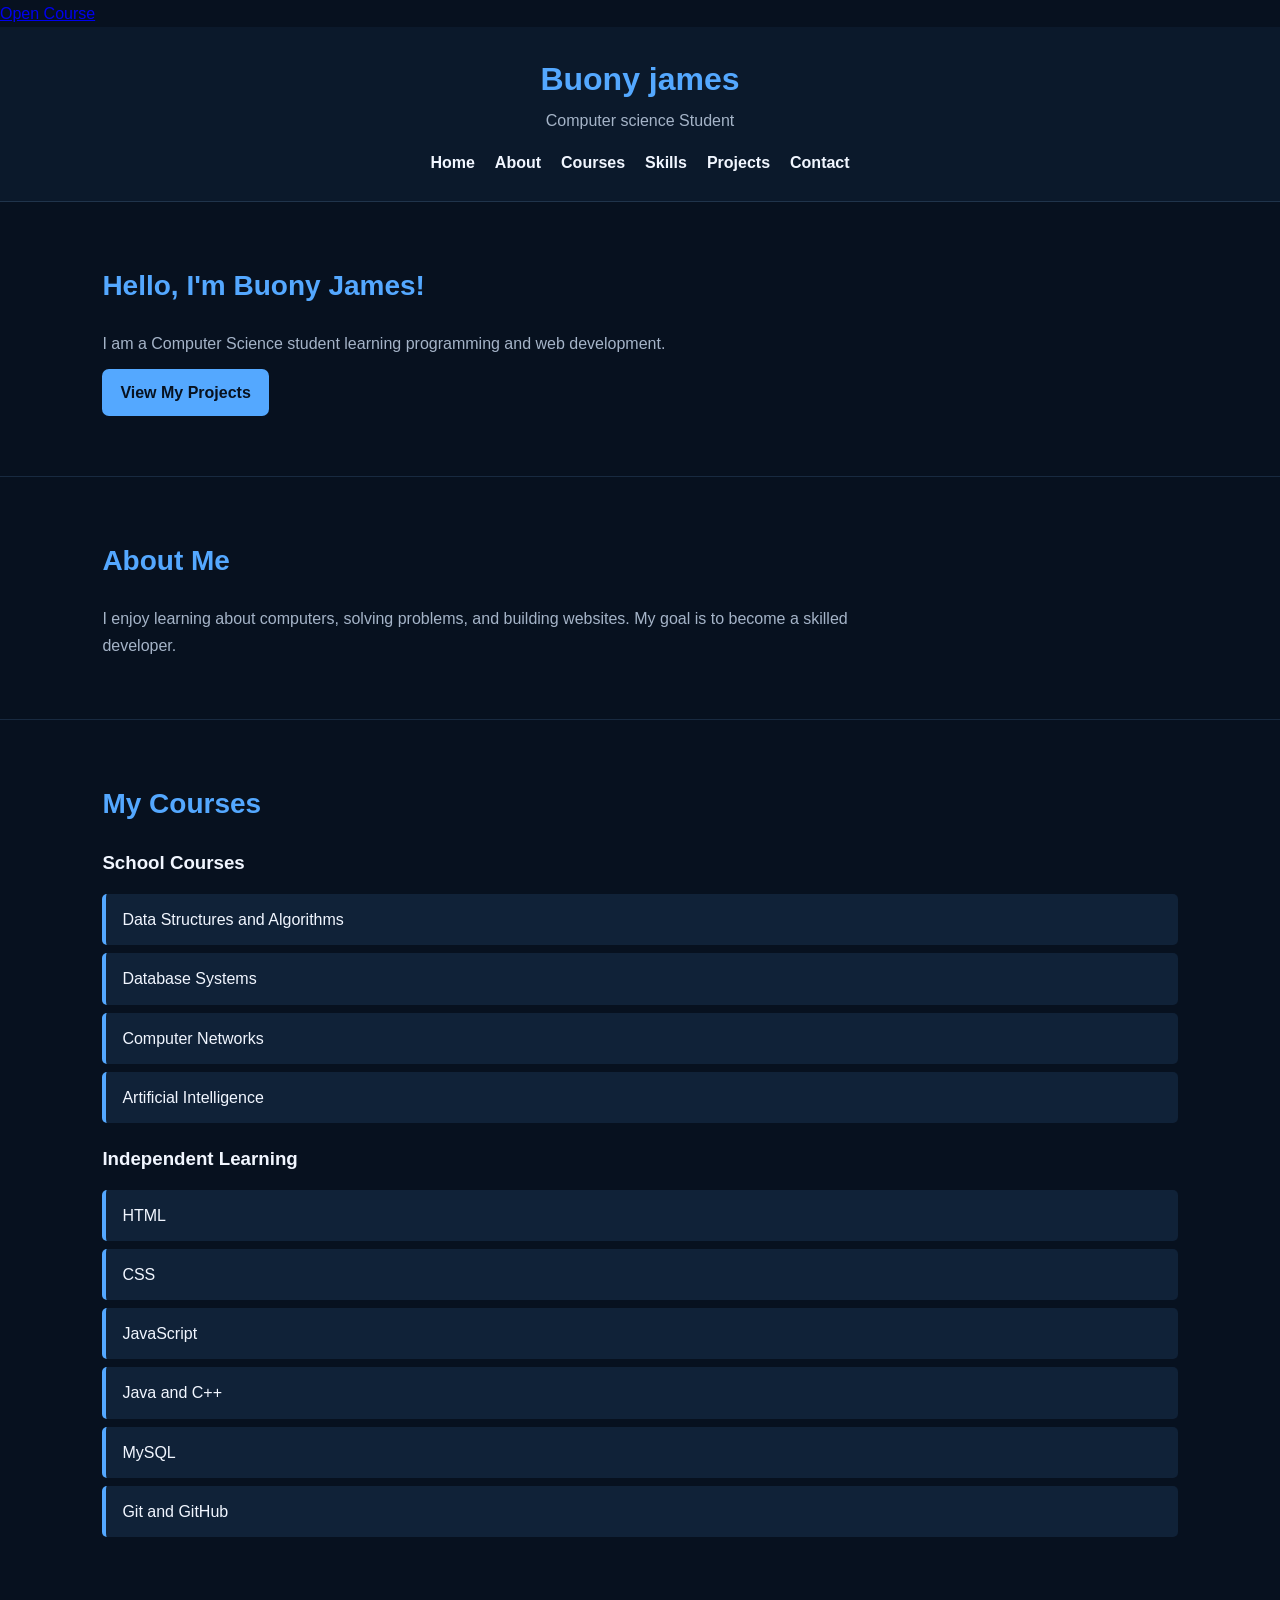
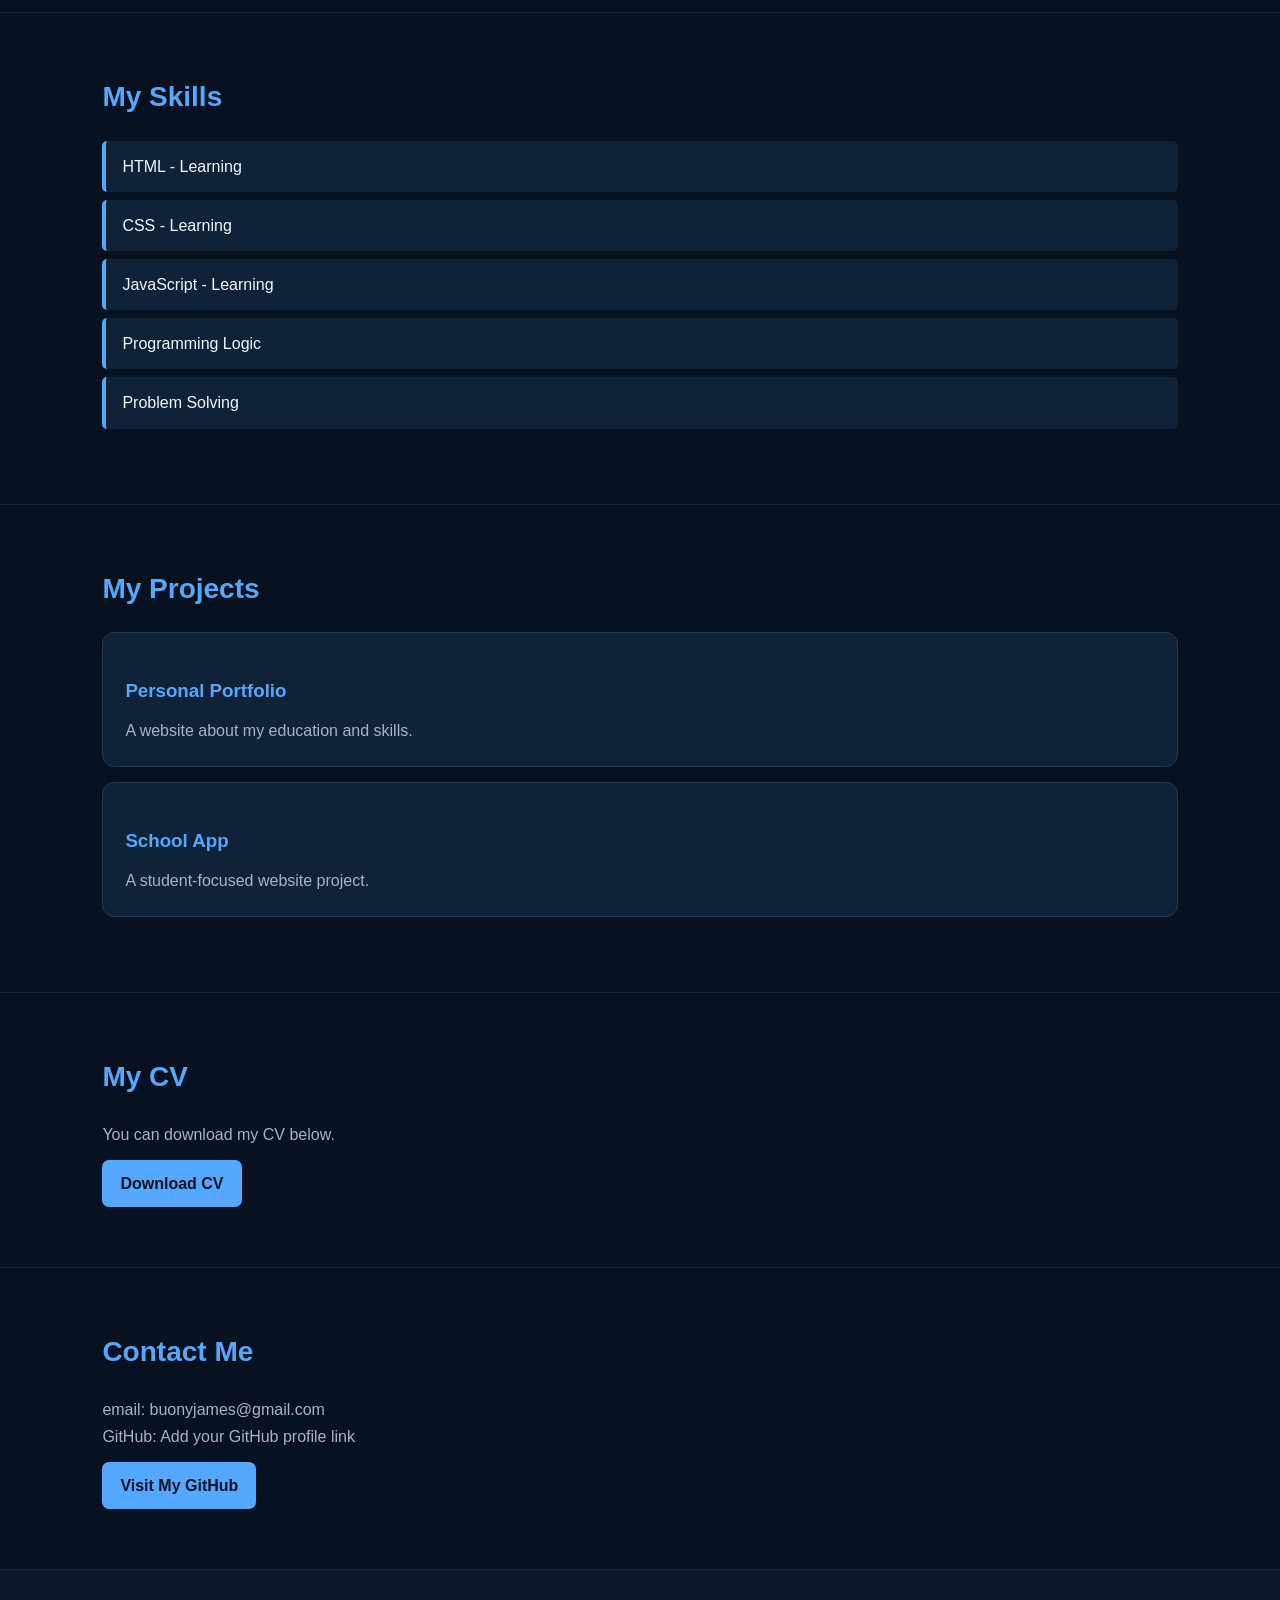
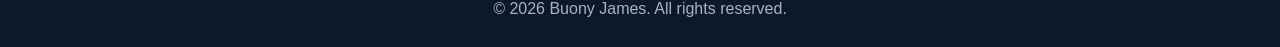
<file: index.html>
<!DOCTYPE html>
<html lang="en">
<head>
    <meta charset="UTF-8">
    <meta name="viewport" content="width=device-width, initial-scale=1.0">
    <title>Buony james | Portofolio</title>
    <a href="database.html">Open Course</a>
</head>
<style>

/* GENERAL SETTINGS */
* {
    margin: 0;
    padding: 0;
    box-sizing: border-box;
    scroll-behavior: smooth;
}

:root {
    --background: #07111f;
    --card: #102238;
    --blue: #54a8ff;
    --white: #f1f6ff;
    --gray: #a5b4c8;
}

body {
    font-family: Arial, sans-serif;
    background: var(--background);
    color: var(--white);
    line-height: 1.7;
}

/* HEADER */
header {
    background: #0b192b;
    padding: 25px 8%;
    border-bottom: 1px solid #20344b;
    text-align: center;
}

header h1 {
    font-size: 32px;
    color: var(--blue);
}

header p {
    color: var(--gray);
    margin-bottom: 15px;
}

/* NAVIGATION */
nav {
    display: flex;
    justify-content: center;
    flex-wrap: wrap;
    gap: 20px;
    margin-top: 15px;
}

nav a {
    color: var(--white);
    text-decoration: none;
    font-weight: bold;
    transition: color 0.3s;
}

nav a:hover {
    color: var(--blue);
}

/* ALL SECTIONS */
section {
    padding: 60px 8%;
    border-bottom: 1px solid #182a40;
    scroll-margin-top: 20px;
}

section h2 {
    font-size: 28px;
    color: var(--blue);
    margin-bottom: 20px;
}

section h3 {
    margin: 20px 0 10px;
}

section p {
    color: var(--gray);
    max-width: 750px;
}

/* COURSE AND SKILL LISTS */
ul {
    list-style: none;
    margin: 15px 0;
}

li {
    background: var(--card);
    margin: 8px 0;
    padding: 12px 16px;
    border-left: 4px solid var(--blue);
    border-radius: 5px;
}

/* PROJECT CARDS */
article {
    background: var(--card);
    padding: 22px;
    margin: 15px 0;
    border: 1px solid #203b58;
    border-radius: 12px;
    transition: transform 0.3s, border-color 0.3s;
}

article:hover {
    transform: translateY(-4px);
    border-color: var(--blue);
}

article h3 {
    color: var(--blue);
}

/* LINKS AND BUTTONS */
a {
    transition: 0.3s;
}

section a {
    display: inline-block;
    color: var(--background);
    background: var(--blue);
    padding: 10px 18px;
    margin-top: 12px;
    border-radius: 7px;
    text-decoration: none;
    font-weight: bold;
}

section a:hover {
    background: #8bc5ff;
    transform: translateY(-2px);
}

/* FOOTER */
footer {
    text-align: center;
    padding: 25px;
    background: #0b192b;
    color: var(--gray);
}

/* MOBILE PHONE DESIGN */
@media (max-width: 600px) {
    header {
        padding: 22px 5%;
    }

    header h1 {
        font-size: 27px;
    }

    nav {
        gap: 12px;
    }

    nav a {
        font-size: 14px;
    }

    section {
        padding: 40px 5%;
    }

    section h2 {
        font-size: 24px;
    }
}

/* SIMPLE ANIMATION */
section {
    animation: appear 0.7s ease;
}

@keyframes appear {
    from {
        opacity: 0;
        transform: translateY(12px);
    }

    to {
        opacity: 1;
        transform: translateY(0);
    }
}

</style>
<body>
    <!--Home section-->
    <header>
        <h1>Buony james</h1>
        <p>Computer science Student</p>
        <nav>
             <a href="#home">Home</a>
            <a href="#about">About</a>
            <a href="#courses">Courses</a>
            <a href="#skills">Skills</a>
            <a href="#projects">Projects</a>
            <a href="#contact">Contact</a>
        </nav>
    </header>
    <main>
        <section id="home">
            <h2>Hello, I'm Buony James!</h2>
            <p>
                I am a Computer Science student
                learning programming and web development.
            </p>
            <a href="#projects">View My Projects</a>
        </section>
         <!-- About section -->
          <section id="About">
            <h2>About Me</h2>
            <p>
                I enjoy learning about computers,
                solving problems, and building websites.
                My goal is to become a skilled developer.
            </p>
            
          </section>
           <!-- Courses section -->
            <section id="Courses">
                <h2>My Courses</h2>

            <h3>School Courses</h3>
            <ul>
                <li>Data Structures and Algorithms</li>
                <li>Database Systems</li>
                <li>Computer Networks</li>
                <li>Artificial Intelligence</li>
            </ul>

            <h3>Independent Learning</h3>
            <ul>
                <li>HTML</li>
                <li>CSS</li>
                <li>JavaScript</li>
                <li>Java and C++</li>
                <li>MySQL</li>
                <li>Git and GitHub</li>
            </ul>


         </section>
         <!-- Skills section -->
          <section id="Skills">
             <h2>My Skills</h2>
            <ul>
                <li>HTML - Learning</li>
                <li>CSS - Learning</li>
                <li>JavaScript - Learning</li>
                <li>Programming Logic</li>
                <li>Problem Solving</li>
            </ul>

          </section>
            <!-- Projects section -->
             <section id="Projects">
                 <h2>My Projects</h2>

            <article>
                <h3>Personal Portfolio</h3>
                <p>A website about my education and skills.</p>
            </article>

            <article>
                <h3>School App</h3>
                <p>A student-focused website project.</p>
            </article>

             </section>
              <!-- CV section -->
               <section id="cv">
                 <h2>My CV</h2>
            <p>You can download my CV below.</p>
            <a href="cv.pdf" download>Download CV</a>

             </section>
             <!-- Contact section -->
              <section id="Contact">
                <h2>Contact Me</h2>
                <p>email: buonyjames@gmail.com</p>
            <p>GitHub: Add your GitHub profile link</p>
            <a href="https://github.com/buonyjames"
   target="_blank"
   rel="noopener noreferrer">
  Visit My GitHub
</a>

              </section>

    </main>
    <footer>
        <p>&copy; 2026 Buony James. All rights reserved.</p>
    </footer>
    
</body>
</html>
</file>
